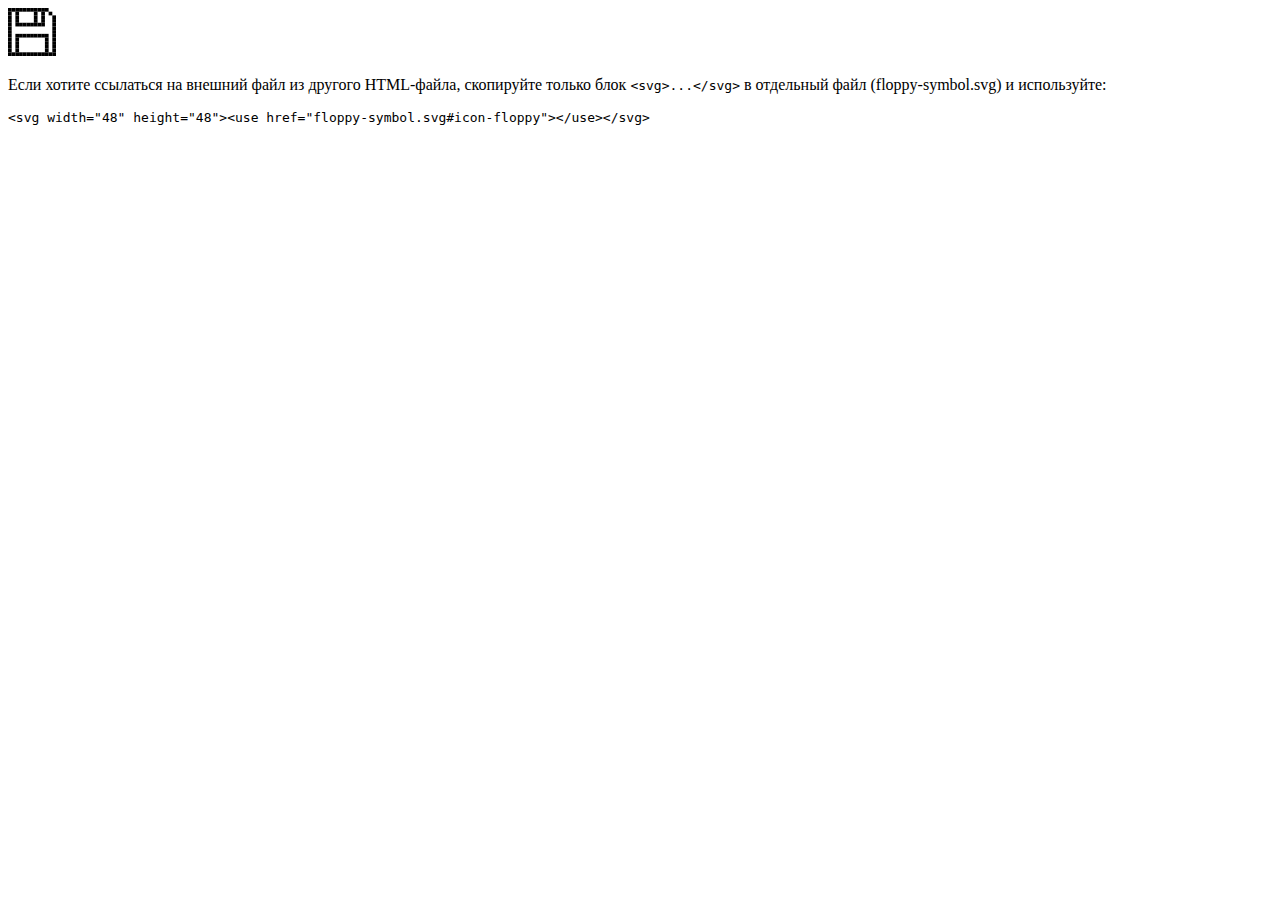
<file: svg/preview_floppy_symbol.html>
<!doctype html>
<html>
<head><meta charset="utf-8"><title>SVG <symbol> preview</title></head>
<body>
  <!-- Inline sprite file -->
  <?xml version="1.0" encoding="UTF-8"?>
<svg xmlns="http://www.w3.org/2000/svg" style="display:none">
  <symbol id="icon-floppy" viewBox="0 0 39 39">
<rect width="3" height="3" fill="black"/>
<rect y="3" width="3" height="3" fill="black"/>
<rect y="6" width="3" height="3" fill="black"/>
<rect y="9" width="3" height="3" fill="black"/>
<rect y="12" width="3" height="3" fill="black"/>
<rect y="15" width="3" height="3" fill="black"/>
<rect y="18" width="3" height="3" fill="black"/>
<rect y="21" width="3" height="3" fill="black"/>
<rect y="24" width="3" height="3" fill="black"/>
<rect y="27" width="3" height="3" fill="black"/>
<rect y="30" width="3" height="3" fill="black"/>
<rect y="33" width="3" height="3" fill="black"/>
<rect y="36" width="3" height="3" fill="black"/>
<rect x="33" width="3" height="3" transform="rotate(90 33 0)" fill="black"/>
<rect x="30" width="3" height="3" transform="rotate(90 30 0)" fill="black"/>
<rect x="27" width="3" height="3" transform="rotate(90 27 0)" fill="black"/>
<rect x="24" width="3" height="3" transform="rotate(90 24 0)" fill="black"/>
<rect x="21" width="3" height="3" transform="rotate(90 21 0)" fill="black"/>
<rect x="18" width="3" height="3" transform="rotate(90 18 0)" fill="black"/>
<rect x="15" width="3" height="3" transform="rotate(90 15 0)" fill="black"/>
<rect x="12" width="3" height="3" transform="rotate(90 12 0)" fill="black"/>
<rect x="9" width="3" height="3" transform="rotate(90 9 0)" fill="black"/>
<rect x="6" width="3" height="3" transform="rotate(90 6 0)" fill="black"/>
<rect x="36" y="3" width="3" height="3" transform="rotate(90 36 3)" fill="black"/>
<rect x="9" y="6" width="3" height="3" transform="rotate(90 9 6)" fill="black"/>
<rect x="9" y="3" width="3" height="3" transform="rotate(90 9 3)" fill="black"/>
<rect x="9" y="9" width="3" height="3" transform="rotate(90 9 9)" fill="black"/>
<rect x="30" y="6" width="3" height="3" transform="rotate(90 30 6)" fill="black"/>
<rect x="30" y="3" width="3" height="3" transform="rotate(90 30 3)" fill="black"/>
<rect x="30" y="9" width="3" height="3" transform="rotate(90 30 9)" fill="black"/>
<rect x="24" y="6" width="3" height="3" transform="rotate(90 24 6)" fill="black"/>
<rect x="24" y="3" width="3" height="3" transform="rotate(90 24 3)" fill="black"/>
<rect x="24" y="9" width="3" height="3" transform="rotate(90 24 9)" fill="black"/>
<rect x="30" y="12" width="3" height="3" transform="rotate(90 30 12)" fill="black"/>
<rect x="27" y="12" width="3" height="3" transform="rotate(90 27 12)" fill="black"/>
<rect x="24" y="12" width="3" height="3" transform="rotate(90 24 12)" fill="black"/>
<rect x="21" y="12" width="3" height="3" transform="rotate(90 21 12)" fill="black"/>
<rect x="18" y="12" width="3" height="3" transform="rotate(90 18 12)" fill="black"/>
<rect x="15" y="12" width="3" height="3" transform="rotate(90 15 12)" fill="black"/>
<rect x="12" y="12" width="3" height="3" transform="rotate(90 12 12)" fill="black"/>
<rect x="9" y="12" width="3" height="3" transform="rotate(90 9 12)" fill="black"/>
<rect x="33" y="21" width="3" height="3" transform="rotate(90 33 21)" fill="black"/>
<rect x="30" y="21" width="3" height="3" transform="rotate(90 30 21)" fill="black"/>
<rect x="27" y="21" width="3" height="3" transform="rotate(90 27 21)" fill="black"/>
<rect x="24" y="21" width="3" height="3" transform="rotate(90 24 21)" fill="black"/>
<rect x="21" y="21" width="3" height="3" transform="rotate(90 21 21)" fill="black"/>
<rect x="18" y="21" width="3" height="3" transform="rotate(90 18 21)" fill="black"/>
<rect x="15" y="21" width="3" height="3" transform="rotate(90 15 21)" fill="black"/>
<rect x="12" y="21" width="3" height="3" transform="rotate(90 12 21)" fill="black"/>
<rect x="9" y="21" width="3" height="3" transform="rotate(90 9 21)" fill="black"/>
<rect x="33" y="24" width="3" height="3" transform="rotate(90 33 24)" fill="black"/>
<rect x="9" y="24" width="3" height="3" transform="rotate(90 9 24)" fill="black"/>
<rect x="33" y="27" width="3" height="3" transform="rotate(90 33 27)" fill="black"/>
<rect x="9" y="27" width="3" height="3" transform="rotate(90 9 27)" fill="black"/>
<rect x="33" y="30" width="3" height="3" transform="rotate(90 33 30)" fill="black"/>
<rect x="9" y="30" width="3" height="3" transform="rotate(90 9 30)" fill="black"/>
<rect x="9" y="33" width="3" height="3" transform="rotate(90 9 33)" fill="black"/>
<rect x="33" y="33" width="3" height="3" transform="rotate(90 33 33)" fill="black"/>
<rect x="36" y="36" width="3" height="3" transform="rotate(90 36 36)" fill="black"/>
<rect x="33" y="36" width="3" height="3" transform="rotate(90 33 36)" fill="black"/>
<rect x="30" y="36" width="3" height="3" transform="rotate(90 30 36)" fill="black"/>
<rect x="27" y="36" width="3" height="3" transform="rotate(90 27 36)" fill="black"/>
<rect x="24" y="36" width="3" height="3" transform="rotate(90 24 36)" fill="black"/>
<rect x="21" y="36" width="3" height="3" transform="rotate(90 21 36)" fill="black"/>
<rect x="18" y="36" width="3" height="3" transform="rotate(90 18 36)" fill="black"/>
<rect x="15" y="36" width="3" height="3" transform="rotate(90 15 36)" fill="black"/>
<rect x="12" y="36" width="3" height="3" transform="rotate(90 12 36)" fill="black"/>
<rect x="9" y="36" width="3" height="3" transform="rotate(90 9 36)" fill="black"/>
<rect x="6" y="36" width="3" height="3" transform="rotate(90 6 36)" fill="black"/>
<rect x="39" y="39" width="3" height="3" transform="rotate(-180 39 39)" fill="black"/>
<rect x="39" y="36" width="3" height="3" transform="rotate(-180 39 36)" fill="black"/>
<rect x="39" y="33" width="3" height="3" transform="rotate(-180 39 33)" fill="black"/>
<rect x="39" y="30" width="3" height="3" transform="rotate(-180 39 30)" fill="black"/>
<rect x="39" y="27" width="3" height="3" transform="rotate(-180 39 27)" fill="black"/>
<rect x="39" y="24" width="3" height="3" transform="rotate(-180 39 24)" fill="black"/>
<rect x="39" y="21" width="3" height="3" transform="rotate(-180 39 21)" fill="black"/>
<rect x="39" y="18" width="3" height="3" transform="rotate(-180 39 18)" fill="black"/>
<rect x="39" y="15" width="3" height="3" transform="rotate(-180 39 15)" fill="black"/>
<rect x="39" y="12" width="3" height="3" transform="rotate(-180 39 12)" fill="black"/>
<rect x="39" y="9" width="3" height="3" transform="rotate(-180 39 9)" fill="black"/>
  </symbol>
</svg>


  <!-- Use the symbol -->
  <svg width="48" height="48" aria-hidden="true"><use href="#icon-floppy"></use></svg>

  <p>Если хотите ссылаться на внешний файл из другого HTML-файла, скопируйте только блок <code>&lt;svg&gt;...&lt;/svg&gt;</code> в отдельный файл (floppy-symbol.svg) и используйте:</p>
  <pre>&lt;svg width="48" height="48"&gt;&lt;use href="floppy-symbol.svg#icon-floppy"&gt;&lt;/use&gt;&lt;/svg&gt;</pre>
</body>
</html>
</file>
